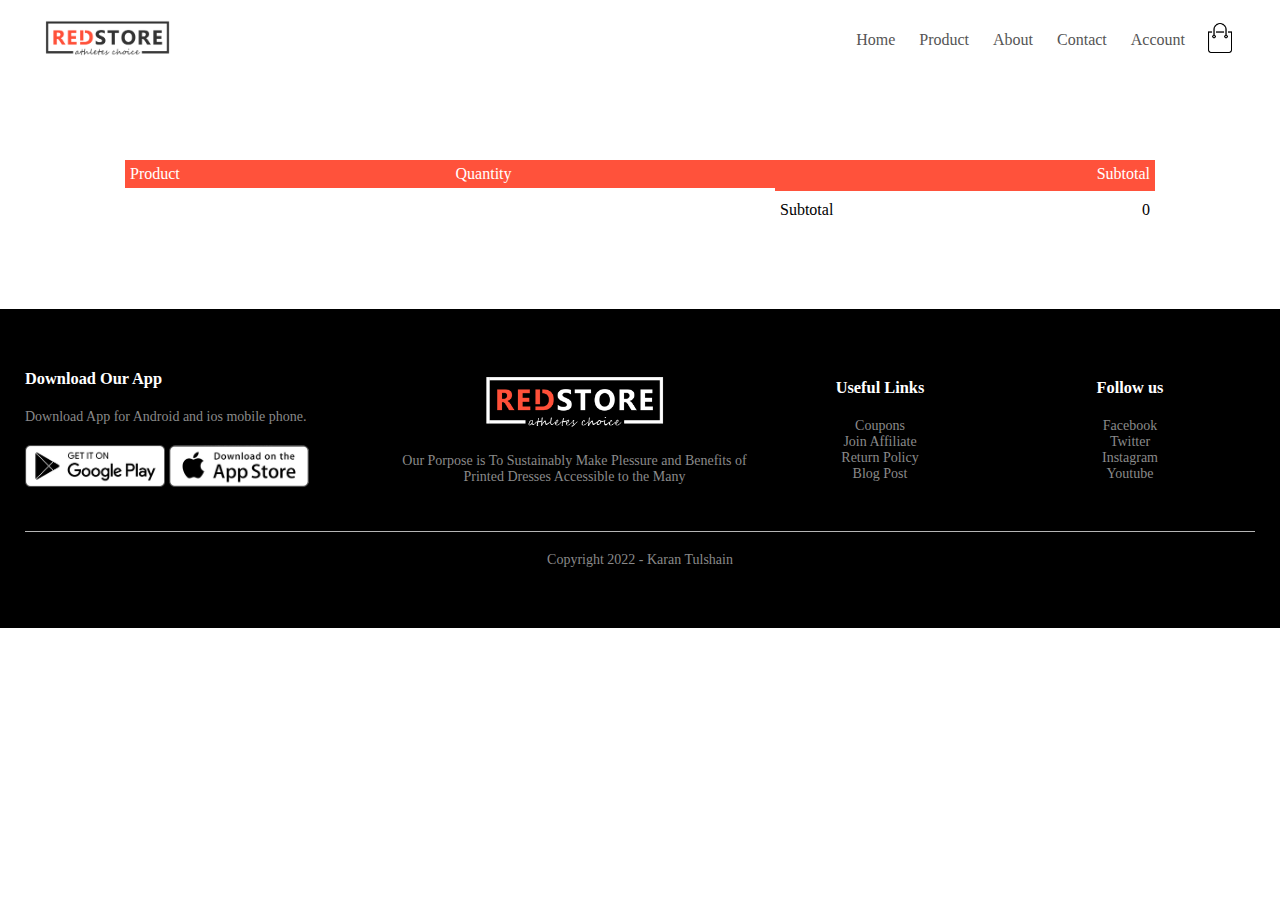
<file: cart.html>
<!DOCTYPE html>
<html lang="en">
<head>
    <meta charset="UTF-8">
    <meta http-equiv="X-UA-Compatible" content="IE=edge">
    <meta name="viewport" content="width=device-width, initial-scale=1.0">
    <title>Products Detail - TRENDSPARY</title>
    <link rel="stylesheet" href="style.css">
    <link rel="stylesheet" href="https://use.fontawesome.com/releases/v5.7.0/css/all.css" integrity="sha384-lZN37f5QGtY3VHgisS14W3ExzMWZxybE1SJSEsQp9S+oqd12jhcu+A56Ebc1zFSJ" crossorigin="anonymous"> 
</head>
<body>
    <div class="container">
        <div class="navbar">
            <div class="logo">
                <img src="RedStore_Img/images/logo.png" width="125px">
            </div>
            <nav>
                <ul id="MenuItems">
                    <li><a href="index.html">Home</a></li>
                        <li><a href="products.html">Product</a></li>
                        <li><a href="">About</a></li>
                        <li><a href="">Contact</a></li>
                        <li><a href="accounts.html">Account</a></li>
                </ul>
            </nav>
            <a href="cart.html"><img src="RedStore_Img/images/cart.png" width="30px" height="30px"></a>
            <img src="RedStore_Img/images/menu.png" class="menu-icon"
            onclick = "menutoggle()">
        </div>
    </div>

    <!----cart items details----->

     <div class="small-container cart-page">
        <table class="cart-content">
            <tr>
                <th>Product</th>
                <th>Quantity</th>
                <th>Subtotal</th>
            </tr>
        </table>
        <div class="total-price">
            <table>
                <tr>
                    <td>Subtotal</td>
                    <td class="total-Price">0</td>
                </tr>
            </table>
        </div>
    </div>

<!-------Footer------->

    <div class="footer">
        <div class="container">
            <div class="row">
                <div class="footer-col-1">
                    <h3>Download Our App</h3>
                    <p>Download App for Android and ios mobile phone.</p>
                    <div class="app-logo">
                        <img src="RedStore_Img/images/play-store.png">
                        <img src="RedStore_Img/images/app-store.png">
                    </div>
                </div>
                <div class="footer-col-2">
                    <img src="RedStore_Img/images/logo-white.png">
                    <p>Our Porpose is To Sustainably Make Plessure and Benefits of Printed Dresses Accessible to the Many</p>
                </div>
                <div class="footer-col-3">
                    <h3>Useful Links</h3>
                    <ul>
                        <li>Coupons</li>
                        <li>Join Affiliate</li>
                        <li>Return Policy</li>
                        <li>Blog Post</li>
                    </ul>
                </div>
                <div class="footer-col-4">
                    <h3>Follow us</h3>
                    <ul>
                        <li>Facebook</li>
                        <li>Twitter</li>
                        <li>Instagram</li>
                        <li>Youtube</li>
                    </ul>
                </div>    
            </div>
            <hr>
            <p class="copyright">Copyright 2022 - Karan Tulshain</p>
        </div>
    </div>
    <!------link to js------>

    <script src="main.js"></script>


    <!------js for toggle menu------>

    <script>
        var MenuItems = document.getElementById("MenuItems");

        MenuItems.style.maxHeight = "0px";

        function menutoggle(){
            if(MenuItems.style.maxHeight == "0px")
            {
                MenuItems.style.maxHeight = "200px";
            }
            else{
                MenuItems.style.maxHeight = "0px";
            }
        }
    </script>

</body>
</html>
</file>
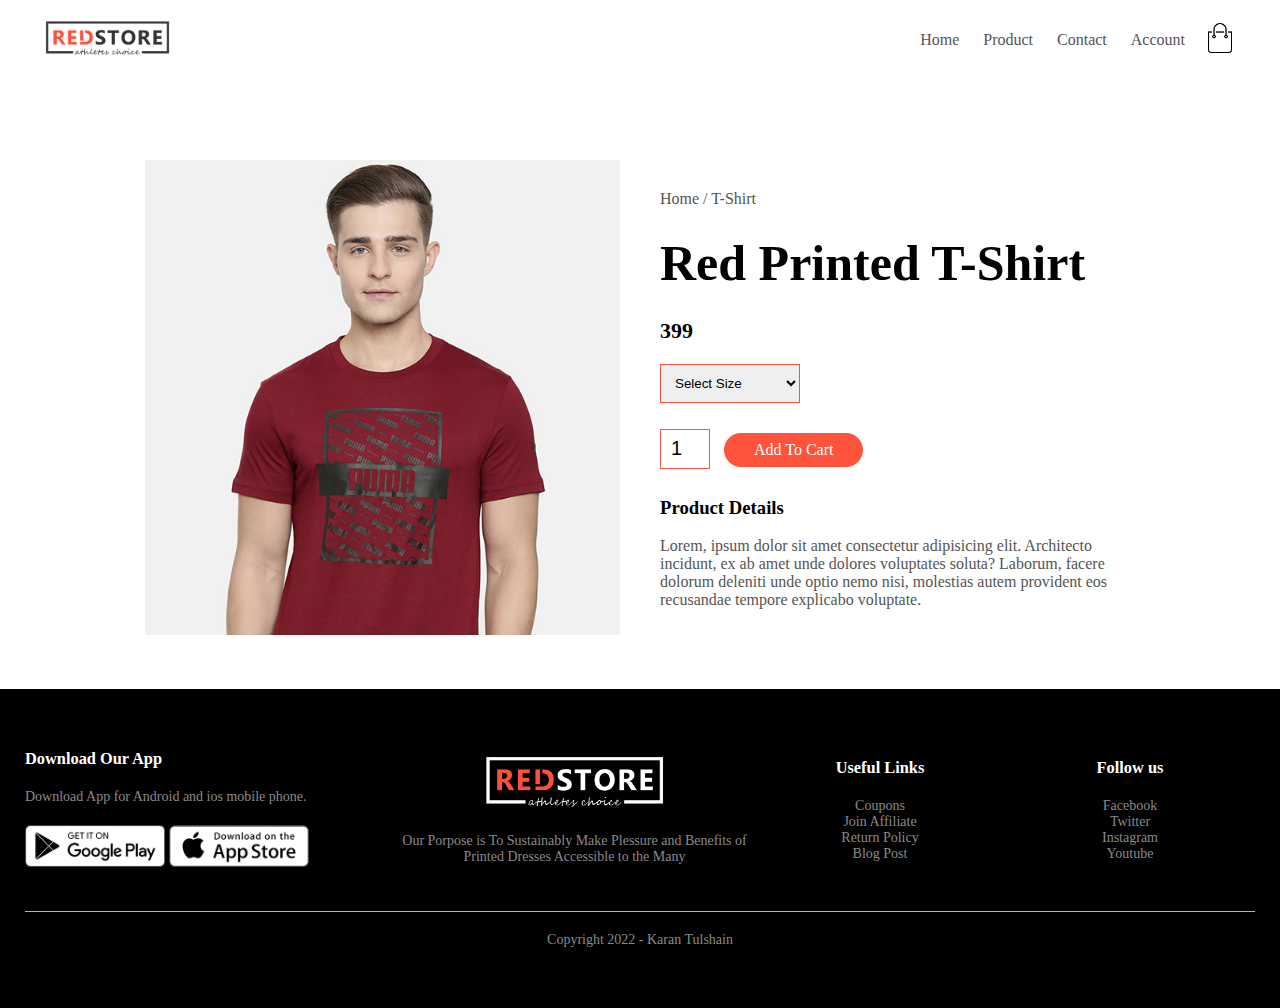
<file: product_1.html>
<!DOCTYPE html>
<html lang="en">
<head>
    <meta charset="UTF-8">
    <meta http-equiv="X-UA-Compatible" content="IE=edge">
    <meta name="viewport" content="width=device-width, initial-scale=1.0">
    <title>Products Detail - TRENDSPARY</title>
    <link rel="stylesheet" href="style.css">
    <link rel="stylesheet" href="https://use.fontawesome.com/releases/v5.7.0/css/all.css" integrity="sha384-lZN37f5QGtY3VHgisS14W3ExzMWZxybE1SJSEsQp9S+oqd12jhcu+A56Ebc1zFSJ" crossorigin="anonymous"> 

</head>
<body>
    <div class="container">
        <div class="navbar">
            <div class="logo">
                <img src="RedStore_Img/images/logo.png" width="125px">
            </div>
            <nav>
                <ul id="MenuItems">
                    <li><a href="index.html">Home</a></li>
                        <li><a href="products.html">Product</a></li>
                        <li><a href="contact.html">Contact</a></li>
                        <li><a href="accounts.html">Account</a></li>
                </ul>
            </nav>
            <a href="cart.html"><img src="RedStore_Img/images/cart.png" width="30px" height="30px"></a>
            <img src="RedStore_Img/images/menu.png" class="menu-icon"
            onclick = "menutoggle()">
        </div>
    </div>
    
    <!-----single products detail page----->

    <div class="small-container single-product">
        <div class="row">
            <div class="col-2">
                <img src="RedStore_Img/images/gallery-1.jpg" width="100%" class="product-img">
            </div>
            <div class="col-2">
                <p>Home / T-Shirt</p>
                <h1 class="product-title">Red Printed T-Shirt</h1>
                <h4 class="price">399</h4>
                <select>
                    <option>Select Size</option>
                    <option>Small (S)</option>
                    <option>Medium (M)</option>
                    <option>Large (L)</option>
                    <option>Extra Large (XL)</option>
                </select>
                <input type="number" value="1" min="1">
                <a href="cart.html" class="btn add-cart">Add To Cart</a>
    
                <h3>Product Details</h3>
                <br>
                <p>Lorem, ipsum dolor sit amet consectetur adipisicing elit. Architecto incidunt, ex ab amet unde dolores voluptates soluta? Laborum, facere dolorum deleniti unde optio nemo nisi, molestias autem provident eos recusandae tempore explicabo voluptate.</p>

            </div>
        </div>
    </div>

<!-------Footer------->

    <div class="footer">
        <div class="container">
            <div class="row">
                <div class="footer-col-1">
                    <h3>Download Our App</h3>
                    <p>Download App for Android and ios mobile phone.</p>
                    <div class="app-logo">
                        <img src="RedStore_Img/images/play-store.png">
                        <img src="RedStore_Img/images/app-store.png">
                    </div>
                </div>
                <div class="footer-col-2">
                    <img src="RedStore_Img/images/logo-white.png">
                    <p>Our Porpose is To Sustainably Make Plessure and Benefits of Printed Dresses Accessible to the Many</p>
                </div>
                <div class="footer-col-3">
                    <h3>Useful Links</h3>
                    <ul>
                        <li>Coupons</li>
                        <li>Join Affiliate</li>
                        <li>Return Policy</li>
                        <li>Blog Post</li>
                    </ul>
                </div>
                <div class="footer-col-4">
                    <h3>Follow us</h3>
                    <ul>
                        <li>Facebook</li>
                        <li>Twitter</li>
                        <li>Instagram</li>
                        <li>Youtube</li>
                    </ul>
                </div>    
            </div>
            <hr>
            <p class="copyright">Copyright 2022 - Karan Tulshain</p>
        </div>
    </div>

    <!------js for toggle menu------>

    <script>
        var MenuItems = document.getElementById("MenuItems");

        MenuItems.style.maxHeight = "0px";

        function menutoggle(){
            if(MenuItems.style.maxHeight == "0px")
            {
                MenuItems.style.maxHeight = "200px";
            }
            else{
                MenuItems.style.maxHeight = "0px";
            }
        }
    </script>

</body>
</html>
</file>
<file: style.css>
*{
    margin: 0;
    padding: 0;
    box-sizing: border-box;
}
.navbar{
    display: flex;
    align-items: center;
    padding: 20px;
}
nav{
    flex: 1;
    text-align: right;
}
nav ul{
    display: inline-block;
    list-style-type: none;
}
nav ul li{
    display: inline-block;
    margin-right: 20px;
}
a{
    text-decoration: none;
    color: #555;
}
p{
    color: #555;
}
.container{
    max-width: 1300px;
    margin: auto;
    padding-left: 25px;
    padding-right: 25px;
}

.row{
    display: flex;
    align-items: center;
    flex-wrap: wrap;
    justify-content: space-around;
}
.col-2{
    flex-basis: 50%;
    min-width: 300px;
}
.col-2 img{
    max-width: 100%;
    padding: 50px 0;
}
.col-2 h1{
    font-size: 50px;
    line-height: 60px;
    margin: 25px 0;
}
.btn{
    display: inline-block;
    background: #ff533b;
    color: #fff;
    padding: 8px 30px;
    margin: 30px 0;
    border-radius: 30px;
    transition: 0.5s;
}
.btn:hover{
    background: #563434;
}

.header{
    background: radial-gradient(#fff,#ffd6d6);
}
.header .row{
    margin-top: 70px;
}

.catagories{
    margin: 70px;
}
.col-3{
    flex-basis: 30%;
    min-width: 250px;
    margin-bottom: 30px;
}
.col-3 img{
    width: 100%;
}
.small-container{
    max-width: 1080px;
    margin: auto;
    padding-left: 25px;
    padding-right: 25px;
}

.col-4{
    flex-basis: 25%;
    padding: 10px;
    min-width: 200px;
    margin-bottom: 50px;
    cursor: pointer;
    transition: 0.5s;
}
.col-4 img{
    width: 100%;
}
.title{
    text-align: center;
    position: relative;
    margin: 0 auto 80px;
    line-height: 60px;
}
.title::after{
    content: '';
    background: #ff523b;
    width: 80px;
    height: 5px;
    border-radius: 5px;
    position: absolute;
    bottom: 0;
    left: 50%;
    transform: translateX(-50%);
}
h4{
    font-weight: normal
}
.col-4 p{
    font-size: 14px;
}
.rating{
    color: #ff523b;
}
.col-4:hover{
    transform: translateY(-40px);
}

/*-----offers-----*/

.offer{
    background: radial-gradient(#fff,#ffd6d6);
    margin-top: 80px;
    padding: 30px 0;
}
.col-2 .offer-img{
    padding: 50px;
}

/*----testimonials----*/

.testimonials{
    padding-top: 100px;

}
.testimonials .col-3{
    text-align: center;
    padding: 40px 20px;
    
    cursor: pointer;
    transition: 0.5s;
}
.testimonials .col-3 img{
    width: 50px;
    margin-top: 20px;
    border-radius: 50%;
}
.testimonials .col-3:hover{
    transform: translateY(-10px);
    box-shadow: 0 0 20px 0px rgba(0, 0, 0, 0.1);
}
.fa.fa-quote-left{
    font-size: 24px;
    color: #ff523b;
}
.col-3 p{
    margin: 12px 0;
}

/*------footer-----*/

.footer{
    background: #000;
    color: #8a8a8a;
    font-size: 14px;
    padding: 60px 0;
}
.footer p{
    color: #8a8a8a;
}
.footer h3{
    color: #fff;
    margin-bottom: 20px;
}
.footer-col-1, .footer-col-2, .footer-col-3, .footer-col-4{
    min-width: 250px;
    margin-bottom: 20px;
}
.footer-col-1{
    flex-basis: 30%;
}
.footer-col-2{
    flex: 1;
    text-align: center;
}
.footer-col-2 img{
    width: 180px;
    margin-bottom: 20px;
}
.footer-col-3, .footer-col-4{
    flex-basis: 12%;
    text-align: center;
}
ul{
    list-style-type: none;
}
.app-logo{
    margin-top: 20px;
}
.app-logo img{
    width: 140px;
}
.footer hr{
    border: none;
    background: #b5b5b5;
    height: 1px;
    margin: 20px 0;
}
.copyright{
    text-align: center;
}

.menu-icon{
    width: 28px;
    margin-left: 20px;
    display: none;
}

/*-------media query for menu-------*/

@media only screen and (max-width: 800px){
    nav ul{
        position: absolute;
        top: 70px;
        left: 0;
        background: #333;
        width: 100%;
        overflow: hidden;
        transition: 0.5s;
    }
    nav ul li{
        display: block;
        margin-right: 50px;
        margin-top: 10px;
        margin-bottom: 10px;

    }
    nav ul li a{
        color: white;
    }
    .menu-icon{
        display: block;
        cursor: pointer;
    }
    
}

/*----all products page----*/

.row-2{
    justify-content: space-between;
    margin: 100px auto 50px;
}
select{
    border: 1px solid #ff523b;
    padding: 5px;
}
select:focus{
    outline: none;
}
.page-btn{
    margin: 0 auto 80px;
}
.page-btn span{
    display: inline-block;
    border: 1px solid #ff523b;
    margin-left: 10px;
    width: 40px;
    height: 40px;
    text-align: center;
    line-height: 40px;
    cursor: pointer;
    transition: 0.5s;
}
.page-btn span:hover{
    background: #ff523b;
    color: #fff;
}


/*-------single product detail page-------*/

.single-product{
    margin-top: 60px;
    margin-bottom
    : 30px;
}
.single-product .col-2 img{
    padding: 0;
}
.single-product .col-2{
    padding: 20px;
}
.single-product h4{
    margin: 20px 0;
    font-size: 22px;
    font-weight:  bold;
}
.single-product select{
    display: block;
    padding: 10px;
    margin-top: 20px;
}
.single-product input{
    width: 50px;
    height: 40px;
    padding-left: 10px;
    font-size: 20px;
    margin-right: 10px;
    border: 1px solid #ff523b;
}
input:focus{    
    outline: none;
}

/*----cart items-----*/

.cart-products{
    display: flex;
    padding: 20px;
}
.cart-products img{
    margin-left: -20px;
    margin-right: 50px;
}

.cart-page{
    margin: 80px auto;   
}
table{
    width: 100%;
    border-collapse: collapse;
}
.cart-info{
    display: flex;
    flex-wrap: wrap;
}
th{
    text-align: left;
    padding: 5px;
    color: #fff;
    background: #ff523b;
    font-weight: normal;
}
td{
    padding: 10px 5px;
}
td input{
    width: 40px;
    height: 30px;
    padding: 5px;
}
td i{
    color: #ff523b;
    font-size: 12px
}
td img{
    width: 80px;
    height: 80px;
    margin-right: 10px;
}
.total-price{
    display: flex;
    justify-content: flex-end;
}

.total-price table{
    border-top: 3px solid #ff523b;
    width: 100%;
    max-width: 380px;
}
td:last-child{
    text-align: right;
}
th:last-child{
    text-align: right;
}

/*----------account page---------*/

.account-page{
    padding: 50px 0;
    background: radial-gradient(#fff,#ffd6d6);
}
.form-container{
    background: white;
    width: 300px ;
    height: 400px;
    position: relative;
    text-align: center;
    padding: 20px 0;
    margin: auto;
    box-shadow: 0 0 20px 0px rgba(0, 0, 0, 0.1);
    overflow: hidden;
}
.form-container span{
    font-weight: bold;
    padding: 0 10px;
    width: 100px;
    color: #555;
    cursor: pointer;
    display: inline-block;
}
.form-btn{
    display: inline-block;
}
.form-container form{
    max-width: 300px;
    padding: 0 20px;
    position: absolute;
    top: 130px;
    transition: 1s;
}
form input{
    height: 30px;
    width: 100%;
    margin: 10px 0;
    padding: 0 10px;
    border: 1px solid #ccc;
}
form .btn{
    width: 100%;
    border: none;
    cursor: pointer;
    margin: 10px 0;
}
form .btn:focus{
    outline: none;
}
#LoginForm{
    left: -300px;
}
#RegForm{
    left: 0;
}
form a{
    font-size: 12px;
}
#Indicator{
    width: 100px;
    border: none;
    background: #ff523b;
    height: 3px;
    margin-top: 8px;
    transform: translateX(100px);
    transition: 1s;
}

/*---contact us page -----*/

.location{
    width: 80%;
    margin: auto;
    padding: 80px 0;
}

.location iframe{
    width: 100%;
}
.contact-us{
    width: 80%;
    margin: auto;
}
.contact-col{
    flex-basis: 48%;
    margin-bottom: 30px;
}
.contact-col div{
    display:flex ;
    align-items: center;
    margin-bottom: 40px ;
}
.contact-col div .fas{
    font-size: 28px;
    color: #f44336;
    margin: 10px;
    margin-right: 30px;
}
.contact-col div p{
    padding: 0;
}
.contact-col div h5{
    font-size: 20px;
    margin-bottom: 5px;
    color: #555;
    font-weight: 400;
}
.contact-col input, .contact-col textarea{
    width: 100%;
    padding: 15px;
    margin-bottom: 17px;
    outline: none;
    border: 1px solid #ccc;
    box-sizing: border-box;
    background: #f0f0f0;
}
.contact-title{
    font-size: 30px;
    margin-bottom: 1px;
}











/*-------media query for less than 600px screen size-------*/

@media only screen and (max-width: 600px){
    .row{
        text-align: center;
    }
    .col-2, .col-3, .col-4{
        flex-basis: 100%;
    }
    .cart-info p{
        display: none;
    }
}
</file>
